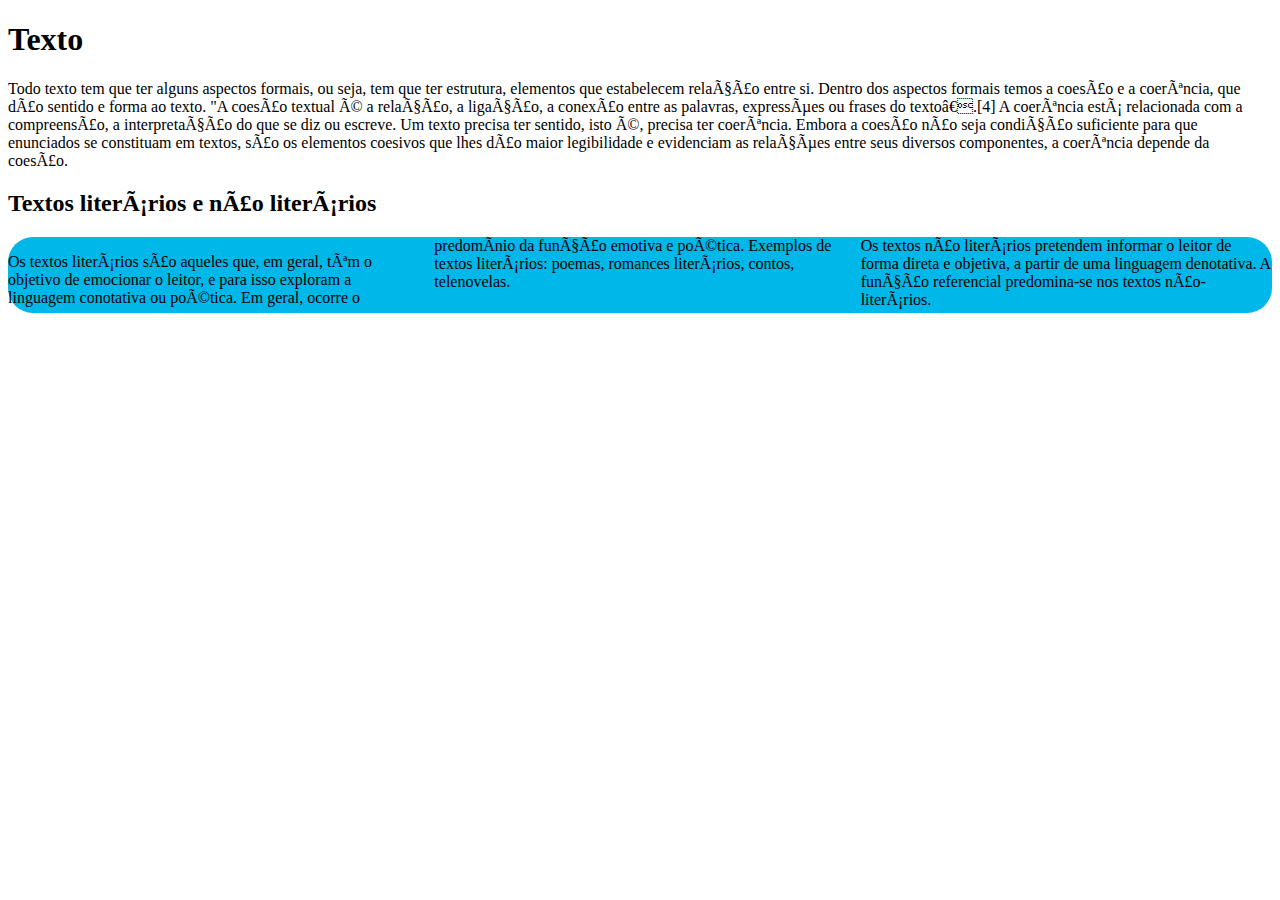
<file: browsercapabilites.html>
<!DOCTYPE html>
<html lang=""en">
<head>
    <meta charset="uft-8">
    <title>Using the Style Attribute</title>
    <link rel="stylesheet" href="browsercapabilites.css">
</head>
<body>
    <h1>Texto</h1>
    <p>Todo texto tem que ter alguns aspectos formais, ou seja, tem que 
        ter estrutura, elementos que estabelecem relação entre si.
         Dentro dos aspectos formais temos a coesão e a coerência, 
         que dão sentido e forma ao texto. "A coesão textual é a 
         relação, a ligação, a conexão entre as palavras, expressões 
         ou frases do texto”.[4] A coerência está relacionada com a 
         compreensão, a interpretação do que se diz ou escreve. Um texto
          precisa ter sentido, isto é, precisa ter coerência. Embora a
           coesão não seja condição suficiente para que enunciados se
            constituam em textos, são os elementos coesivos que lhes 
            dão maior legibilidade e evidenciam as relações entre seus 
            diversos componentes, a coerência depende da coesão.</p>
    
    <h2>Textos literários e não literários</h2>
    <section>
    <p>Os textos literários são aqueles que, em geral, têm o objetivo 
        de emocionar o leitor, e para isso exploram a linguagem 
        conotativa ou poética. Em geral, ocorre o predomínio da 
        função emotiva e poética.
        Exemplos de textos literários: poemas, romances literários, 
        contos, telenovelas.</p>
    <p>Os textos não literários pretendem informar o leitor de 
        forma direta e objetiva, a partir de uma linguagem denotativa.
         A função referencial predomina-se nos textos não-literários.</p>
    </section>
    </body>
    </html>
</file>
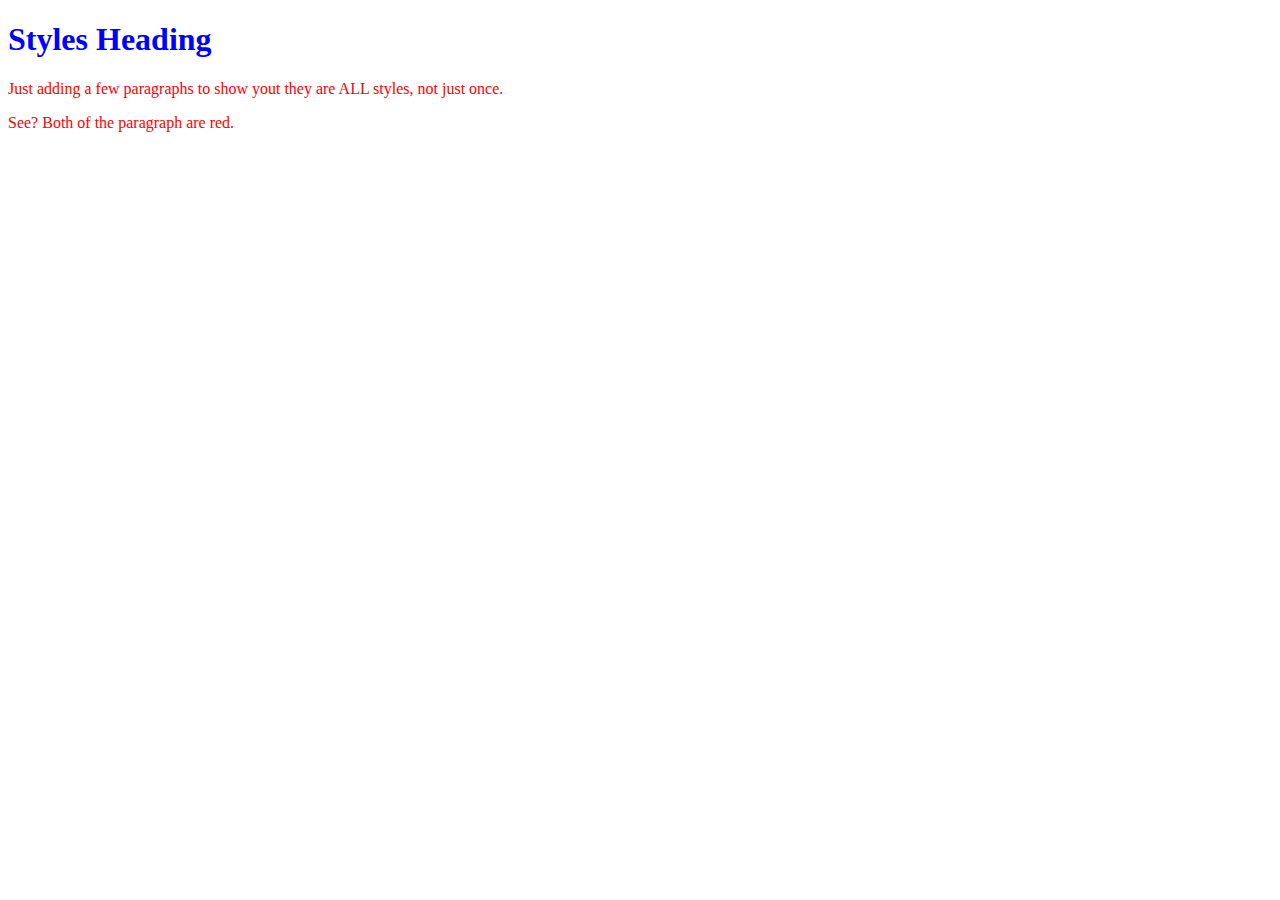
<file: cascadingstylesheet3.html>
<!DOCTYPE html>
<html lang=""en">
<head>
    <meta charset="uft-8">
    <title>Using the Style Attribute</title>
    <link rel="stylesheet" href="stylesheet.css">
</head>
<body>
    <h1>Styles Heading</h1>
    <p>Just adding a few paragraphs to show yout they are ALL styles, not just once.</p>
    <p>See? Both of the paragraph are red.</p>

</body>
</html>
</file>
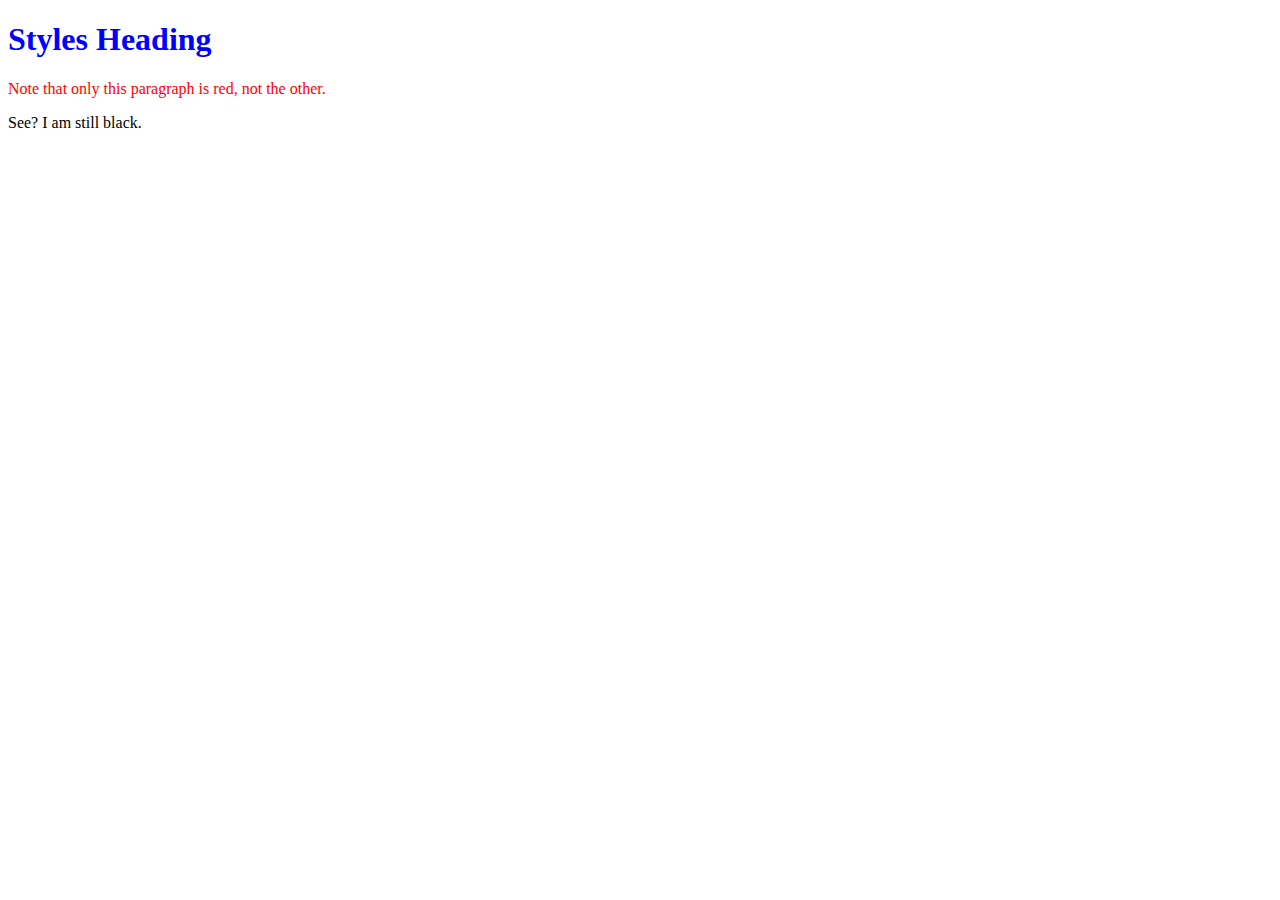
<file: cascadingstylesheets.html>
<!DOCTYPE html>
<html lang=""en">
<head>
    <meta charset="uft-8">
    <title>Using the Style Attribute</title>
</head>
<body>
    <h1 style="color:blue">Styles Heading</h1>
    <p style = "color:red">Note that only this paragraph is red, not the other.</p>
    <p>See? I am still black.</p>

</body>
</html>
</file>
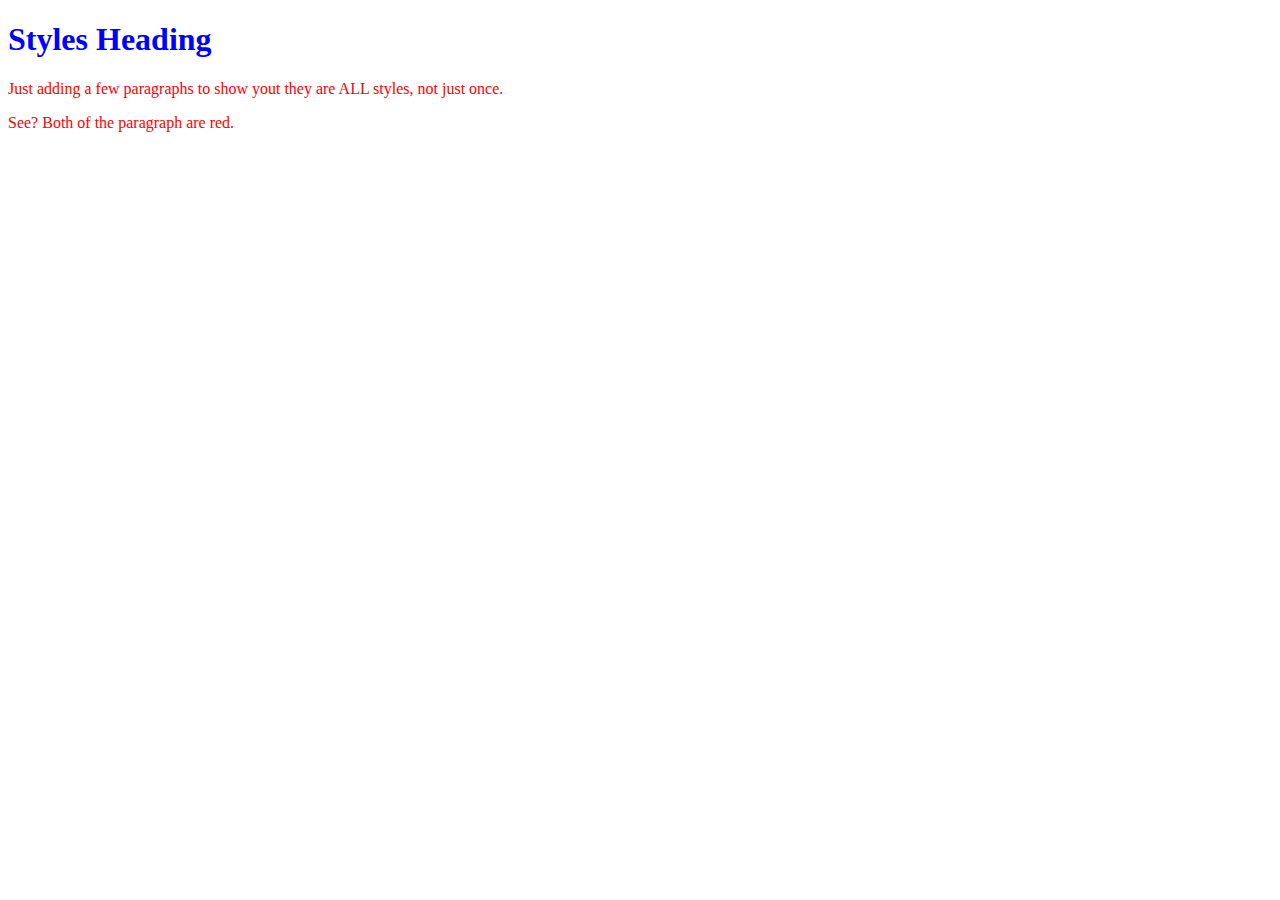
<file: cascadingstylesheets2.html>
<!DOCTYPE html>
<html lang=""en">
<head>
    <meta charset="uft-8">
    <title>Using the Style Attribute</title>
    <style>
        h1{
            color: blue;
        }
        p{
            color: red;
        }
    </style>
</head>
<body>
    <h1>Styles Heading</h1>
    <p>Just adding a few paragraphs to show yout they are ALL styles, not just once.</p>
    <p>See? Both of the paragraph are red.</p>

</body>
</html>
</file>
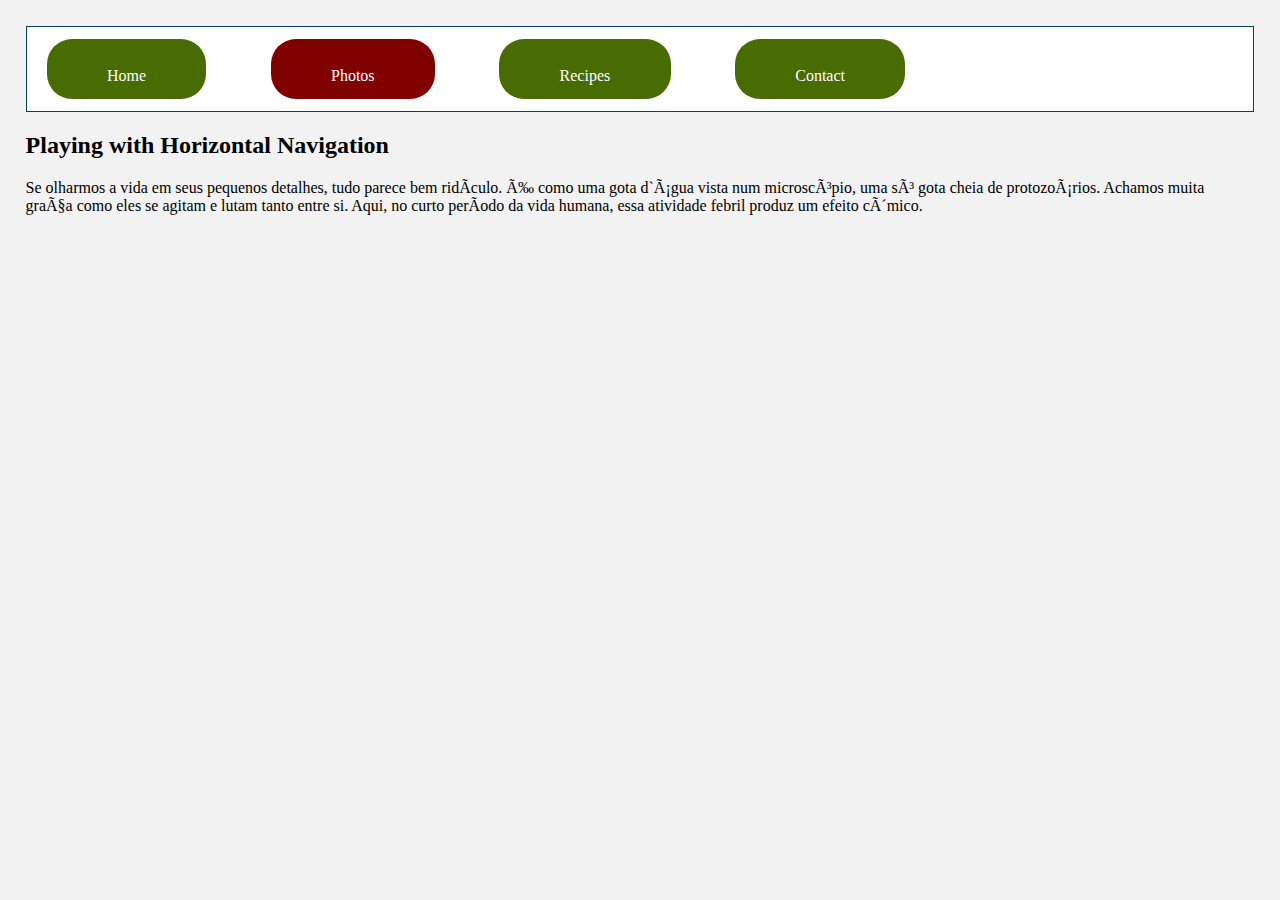
<file: creatingnavigationbarmenus2.html>
<!DOCTYPE html>
<head>
<html lang="en">
    <meta charset="UFT-8">
    <title>creatingnavigationbarmenus</title>
    <link rel="stylesheet" href="creatingnavigationbarmenus2.css">
</head>
<body>
    <nav>
        <a herf="">Home</a>
        <a herf="" class="current">Photos</a>
        <a herf="">Recipes</a>
        <a herf="">Contact</a>
    </nav>
    <section>
        <h2>Playing with Horizontal Navigation</h2>
        <p>Se olharmos a vida em seus pequenos detalhes, 
            tudo parece bem ridículo. É como uma gota d`água 
            vista num microscópio, uma só gota cheia de
             protozoários. Achamos muita graça como eles se 
             agitam e lutam tanto entre si. Aqui, no curto período
              da vida humana, essa atividade febril produz um efeito
               cômico.</p>
    </section>
</file>
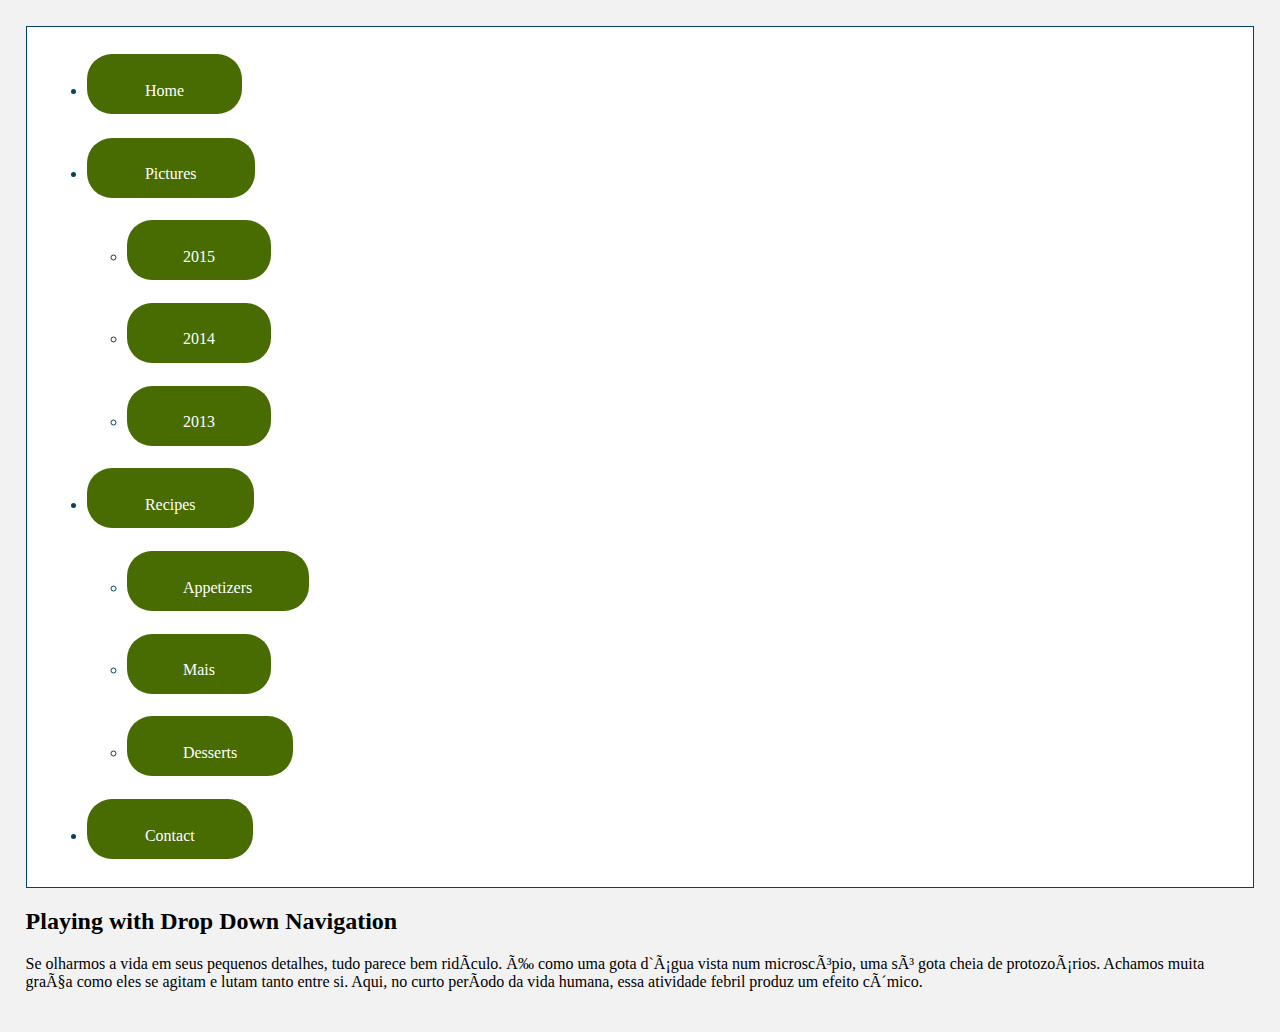
<file: creatingnavigationbarmenus3.html>
<!DOCTYPE html>
<head>
<html lang="en">
    <meta charset="UFT-8">
    <title>creatingnavigationbarmenus</title>
    <link rel="stylesheet" href="creatingnavigationbarmenus3.css">
</head>
<body>
    <nav>
        <ul>
            <li><a herf="#">Home</a></li>
            <li><a herf="#">Pictures</a></li>
            <ul>
                <li><a herf="#">2015</a></li>
                <li><a herf="#">2014</a></li>
                <li><a herf="#">2013</a></li>
            </ul>
            <li><a herf="#" class="active">Recipes</a></li>
            <ul>
                <li><a herf="#">Appetizers</a></li>
                <li><a herf="#">Mais</a></li>
                <li><a herf="#">Desserts</a></li>
            </ul>
            <li><a herf="#">Contact</a></li>
        </ul>
    </nav>
    <section>
        <h2>Playing with Drop Down Navigation</h2>
        <p>Se olharmos a vida em seus pequenos detalhes, 
            tudo parece bem ridículo. É como uma gota d`água 
            vista num microscópio, uma só gota cheia de
             protozoários. Achamos muita graça como eles se 
             agitam e lutam tanto entre si. Aqui, no curto período
              da vida humana, essa atividade febril produz um efeito
               cômico.</p>
    </section>
</file>
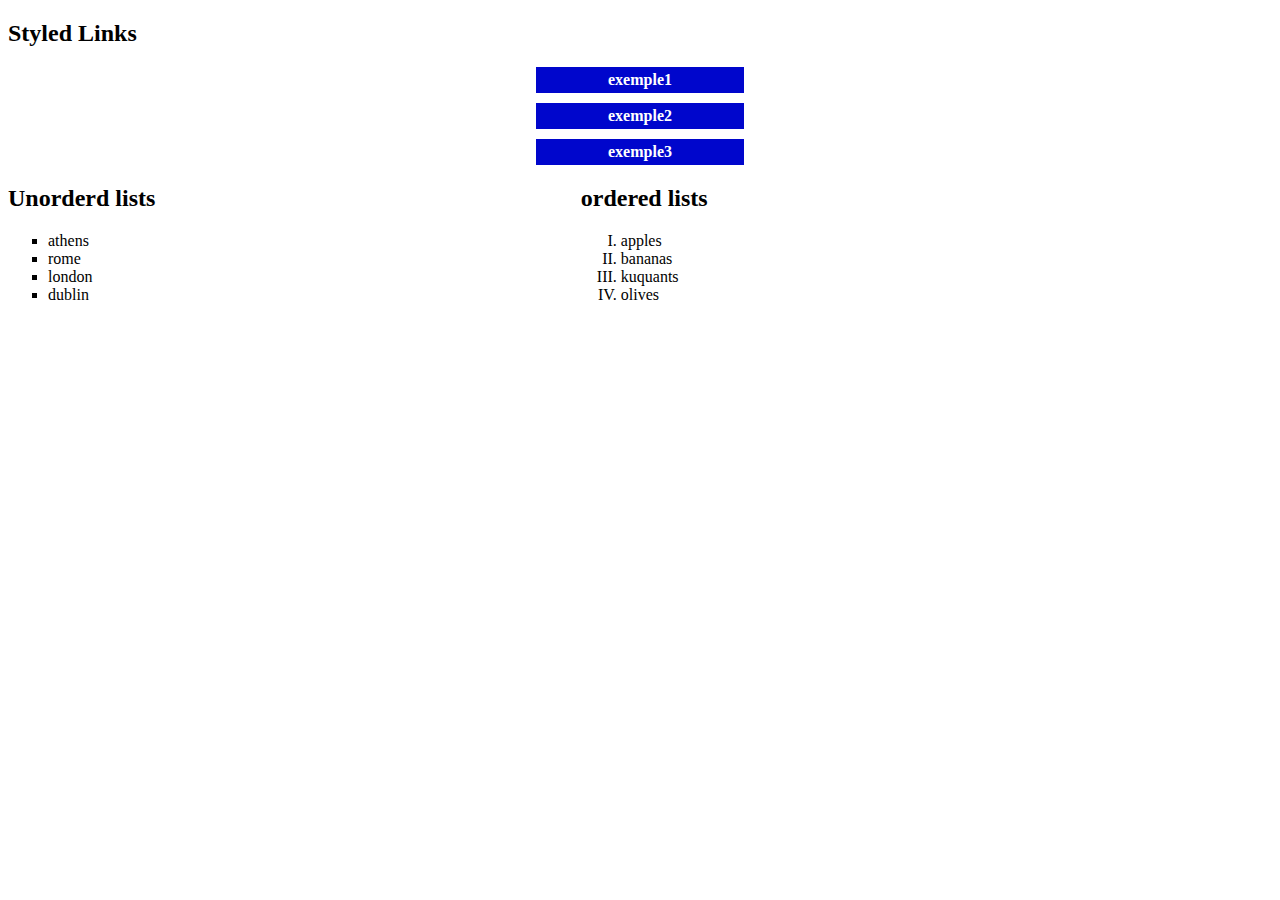
<file: stylinglinksandlists.html>
<!DOCTYPE html>
<head>
<html lang="en">
    <meta charset="UFT-8">
    <title>Styling Links</title>
    <link rel="stylesheet" href="stylinglinksandlists.css">
</head>
<body>
    <h2>Styled Links</h2>
    <a class = "button" herf ="">exemple1</a>
    <a class = "button" herf ="">exemple2</a>
    <a class = "button" herf ="">exemple3</a>

    <div>
        <h2>Unorderd lists</h2>
        <ul>
            <li>athens</li>
            <li>rome</li>
            <li>london</li>
            <li>dublin</li>
        </ul>
    </div>

    <div>
        <h2>ordered lists</h2>
        <ol>
            <li>apples</li>
            <li>bananas</li>
            <li>kuquants</li>
            <li>olives</li>
        </ol>
    </div>
</body>
</html>
</file>
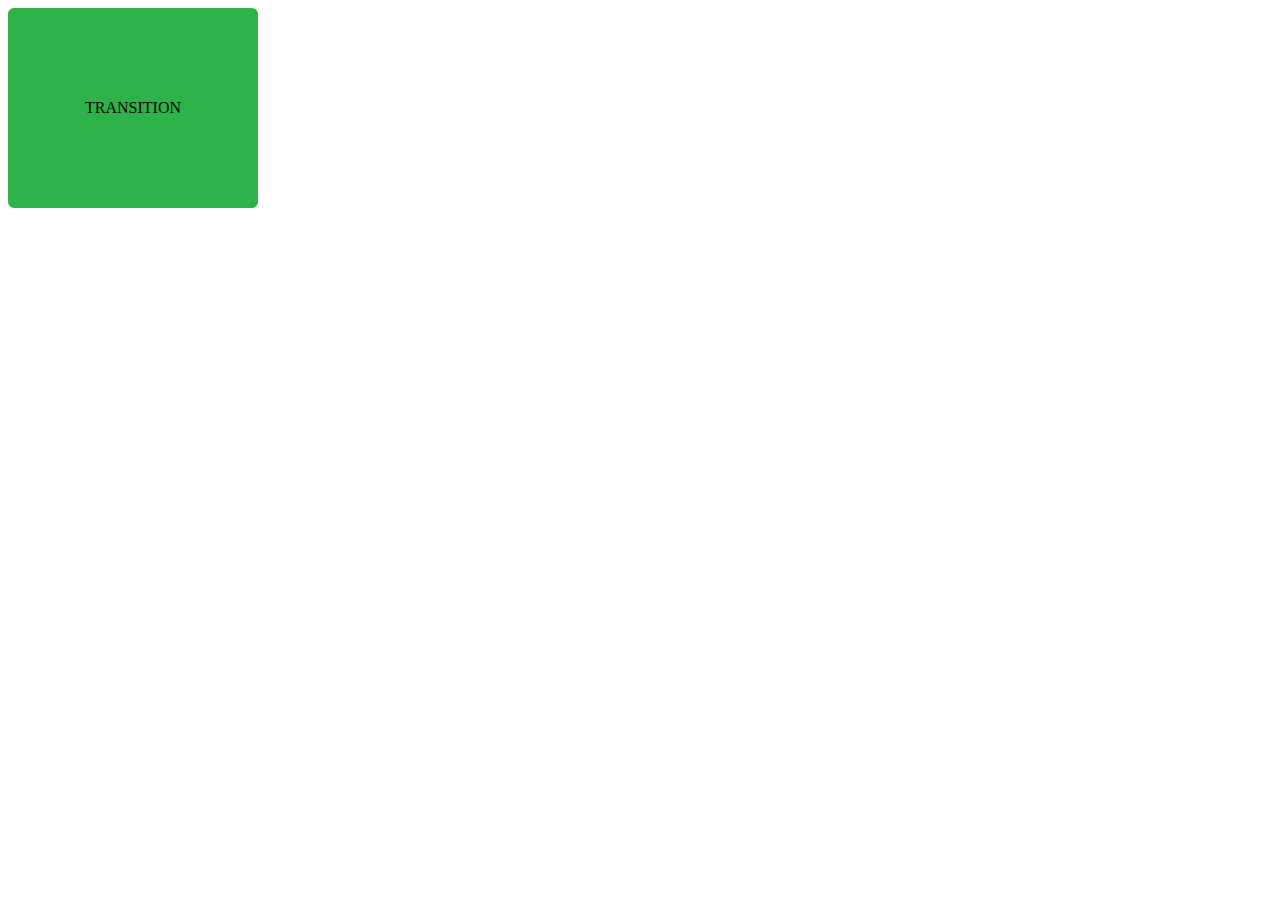
<file: transitions.html>
<!DOCTYPE html>
<head>
<html lang="en">
    <meta charset="UFT-8">
    <title>Transtion</title>
    <style>
        div{
            color:#000000;
            background: #2db34a;
            line-height: 200px;
            text-align: center;
            width: 250px;
            height: 200px;
            border-radius: 6px;
            transition-property: color, width, background, border-radius;
            transition-duration: .5s;
            transition-timing-function: linear;
            transition-delay: .5s;
            /* RESUMIDO/SHORTCUT: transtion: background .2s linear, border-radious 1s ease-in 1s*/
        }

        div:hover {
            color: #ffffff;
            width: 350px;
            background: #2d31b3;
            border-radius: 50%;
        }

        div:active{
            color: #000000;
            width: 150px;
            background: #00ddb3;
        }
    </style>
</head>
<body>
    <div>TRANSITION</div>
</body>
</html>
</file>
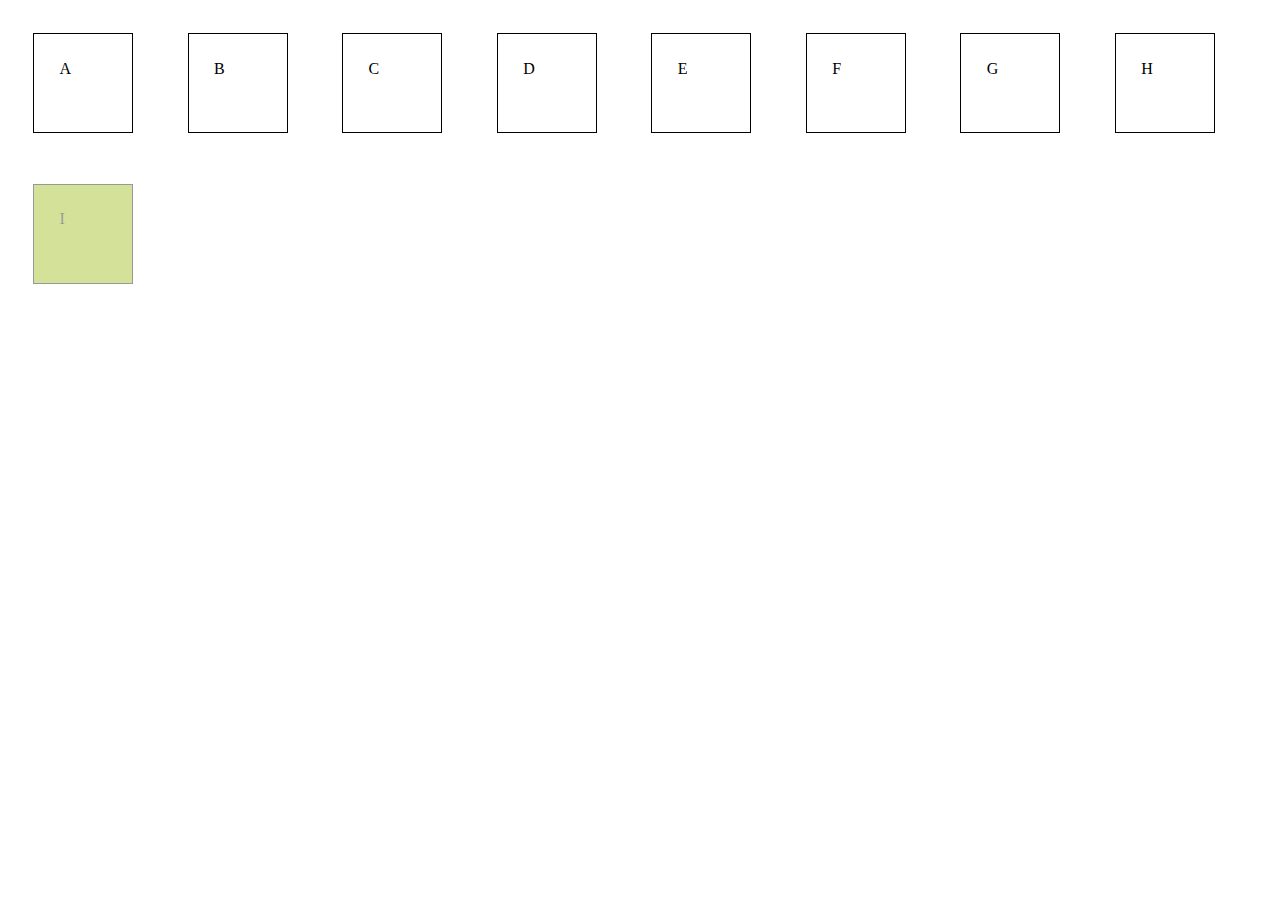
<file: transitionsandanimation.html>
<!DOCTYPE html>
<head>
<html lang="en">
    <meta charset="UFT-8">
    <title>Transtion</title>
    <link rel="stylesheet" href="transitionsandanimation.css">
</head>
<body>
    <div tabindex="1">A</div>
    <div tabindex="2">B</div>
    <div tabindex="3">C</div>
    <div tabindex="4">D</div>
    <div tabindex="5">E</div>
    <div tabindex="6">F</div>
    <div tabindex="7">G</div>
    <div tabindex="8">H</div>
    <div tabindex="9" class = "animate">I</div>

</body>
</html>
</file>
<file: browsercapabilites.css>
section{
    width: 100%;

    -webkit-column-count: 3;/*motor de renderização para chroemer e safari*/
    -moz-column-count: 3;/* para mozila*/
    -o-column-count: 3;/* para opera*/
    column-count: 3;

    -webkit-column-gap: 15px;
    -moz-column-gap: 15px;
    -o-column-gap: 15px;
    column-gap: 15px;

    -webkit-border-radius: 25px;
    -moz-border-radius: 25px;
    -o-border-radius: 25px;
    border-radius: 25px;

    background: #00b7ea;
}
</file>
<file: stylesheet.css>
h1{
    color: blue;
}
p{
    color: red;
}
</file>
<file: creatingnavigationbarmenus2.css>
body{
    background-color: #f2f2f2;
    margin: 1%;
    padding: 1%;
}

nav{
    box-sizing: border-box;
    border: 1px solid #05425c;
    color: #06425c;
    background-color: #ffffff;
    overflow: auto;
    padding-left: 20px;
}
nav a{
    box-sizing: border-box;
    display: inline-block;
    line-height: 50px;
    height: 60px;
    color: #ffffff;
    background-color: #486b02;
    text-decoration: none;
    margin: 1% 5% 1% 0;
    padding: 1% 5%;
    border-radius: 25px;
}
.current{
    background-color: #800000;
}

nav a:hover{
    color:#000000;
    border-radius: 0;
}
</file>
<file: creatingnavigationbarmenus3.css>
/*não funciona*/
body{
    background-color: #f2f2f2;
    margin: 1%;
    padding: 1%;
}

nav{
    box-sizing: border-box;
    border: 1px solid #05425c;
    color: #06425c;
    background-color: #ffffff;
    overflow: auto;
    padding-left: 20px;
}
nav a{
    box-sizing: border-box;
    display: inline-block;
    line-height: 50px;
    height: 60px;
    color: #ffffff;
    background-color: #486b02;
    text-decoration: none;
    margin: 1% 5% 1% 0;
    padding: 1% 5%;
    border-radius: 25px;
}
.current{
    background-color: #800000;
}

nav a:hover{
    color:#000000;
    border-radius: 0;
}
</file>
<file: stylinglinksandlists.css>
a {
    display: block;
    font-weight: bold;
    color: #ffffff;
    background: #0006cc;
    width: 200px;
    text-align: center;
    padding: 4px;
    text-decoration: none;
    margin: 0 auto;
    margin-top: 10px;
}

a:hover{ /*user is pasing over a interative cursor*/
    background: #b3b3b3;
    color:#0006cc;
}

a:focus{ /*usuário está passando pelos links por meio da tecla TAB*/
    background: #b3b3b3;
    color:#0006cc
}
a:active{/*quando clica no link se forma uma borda*/
    border: 3px solid #000000;
}

div{
    display:inline-block;
width: 45%;
}

ol{
    list-style-type: upper-roman;
}

ul{
    list-style-type: square;
}

ul, ol{ /*sobrescreve os comandos anteriores e coloca uma imagem como icone*/
    list-style-image: url: "https://www.google.com/imgres?imgurl=https%3A%2F%2Fsc.mogicons.com%2Fshare%2Fdreamy-emoticon-378.jpg&imgrefurl=https%3A%2F%2Fwww.mogicons.com%2Fpt%2Fstickers%2Femoticons%2Fdreamy-emoticon-378%2F&tbnid=6OEDikX6UUj-2M&vet=12ahUKEwj1uufE-q35AhXID7kGHcaXBMwQMygregUIARDMAg..i&docid=aPs-eguNQ20fYM&w=940&h=492&q=emoticons&ved=2ahUKEwj1uufE-q35AhXID7kGHcaXBMwQMygregUIARDMAg"
}
</file>
<file: transitionsandanimation.css>
div{
    box-sizing: border-box;
    border: 1px solid #000000;
    width: 100px;
    height: 100px;
    margin: 2%;
    padding: 2%;
    display: inline-block;
    transition: 2s ease;
}
div:focus{
    background-color: #ffff00;
}
div:hover{
    width: 200px;
    background-color: #800040;
}
.animate{
    background: #92b901;
    transition-property: width, height, transform, opacity;
    transition-duration:1s,1s,1s,1s,1s,1s,1s;
    opacity: 0.4;
}
.animate:hover{
    transform: rotate(360deg);
    opacity: 1;
    background: #1ec7e6;
    width: 110px;
    height: 67px;
}
</file>
